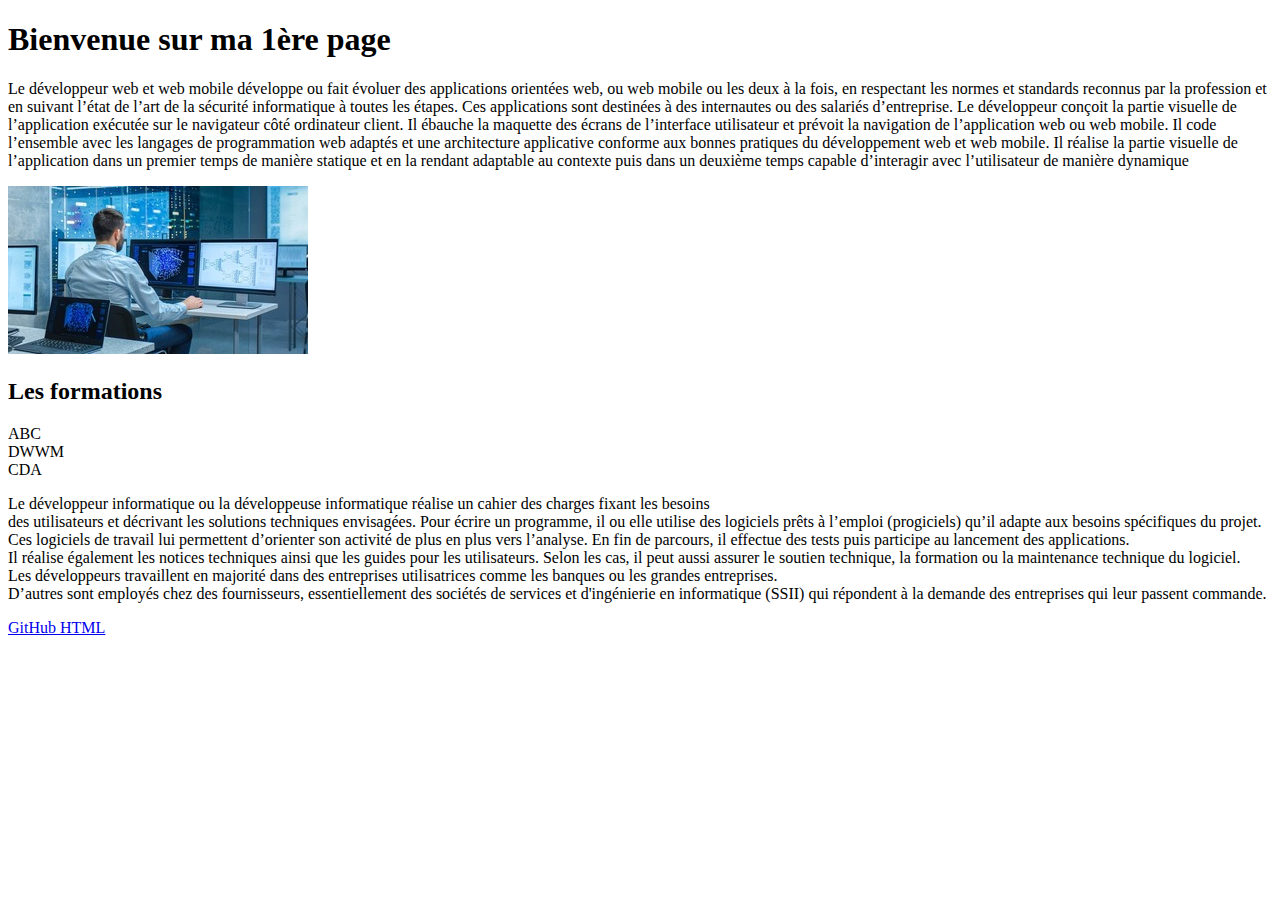
<file: Introduction HTML/Index.html>
﻿<!DOCTYPE html>

<html lang="fr" xmlns="http://www.w3.org/1999/xhtml">

<head>
    <meta charset="utf-8" />
    <title>Mon 1er document HTML</title>
</head>

<body>

    <h1>Bienvenue sur ma 1ère page</h1>
    
    <p>
        Le développeur web et web mobile développe ou fait évoluer des applications orientées web, 
        ou web mobile ou les deux à la fois, en respectant les normes et standards reconnus par la 
        profession et en suivant l’état de l’art de la sécurité informatique à toutes les étapes. Ces 
        applications sont destinées à des internautes ou des salariés d’entreprise. Le développeur 
        conçoit la partie visuelle de l’application exécutée sur le navigateur côté ordinateur client. Il 
        ébauche la maquette des écrans de l’interface utilisateur et prévoit la navigation de 
        l’application web ou web mobile. Il code l’ensemble avec les langages de programmation web 
        adaptés et une architecture applicative conforme aux bonnes pratiques du développement 
        web et web mobile. Il réalise la partie visuelle de l’application dans un premier temps de 
        manière statique et en la rendant adaptable au contexte puis dans un deuxième temps capable 
        d’interagir avec l’utilisateur de manière dynamique
    </p>
   
        <img src="developpeur web.jpg" />
    
        <h2>Les formations</h2>
    
    <li>ABC</li>
    <li>DWWM</li>
    <li>CDA</li>

    <p>Le développeur informatique ou la développeuse informatique réalise un cahier des charges fixant les besoins <br>des utilisateurs et décrivant les solutions techniques envisagées.

        Pour écrire un programme, il ou elle utilise des logiciels prêts à l’emploi  (progiciels) qu’il adapte aux besoins spécifiques du projet.<br> Ces logiciels de travail lui permettent d’orienter son activité de plus en plus vers l’analyse.
        
        En fin de parcours, il effectue des tests puis participe au lancement des applications. <br>Il réalise également les notices techniques ainsi que les guides pour les utilisateurs. Selon les cas, il peut aussi assurer le soutien technique, la formation ou la maintenance technique du logiciel.<br> 
        
        Les développeurs travaillent en majorité dans des entreprises utilisatrices comme les banques ou les grandes entreprises. <br>D’autres sont employés chez des fournisseurs, essentiellement des sociétés de services et d'ingénierie en informatique (SSII) qui répondent à la demande des entreprises qui leur passent commande.
    </p>
    
    <a href="https://github.com/habben57" target="_blank" title="Mon GitHub">GitHub HTML</a>
</body>

</html>
</file>
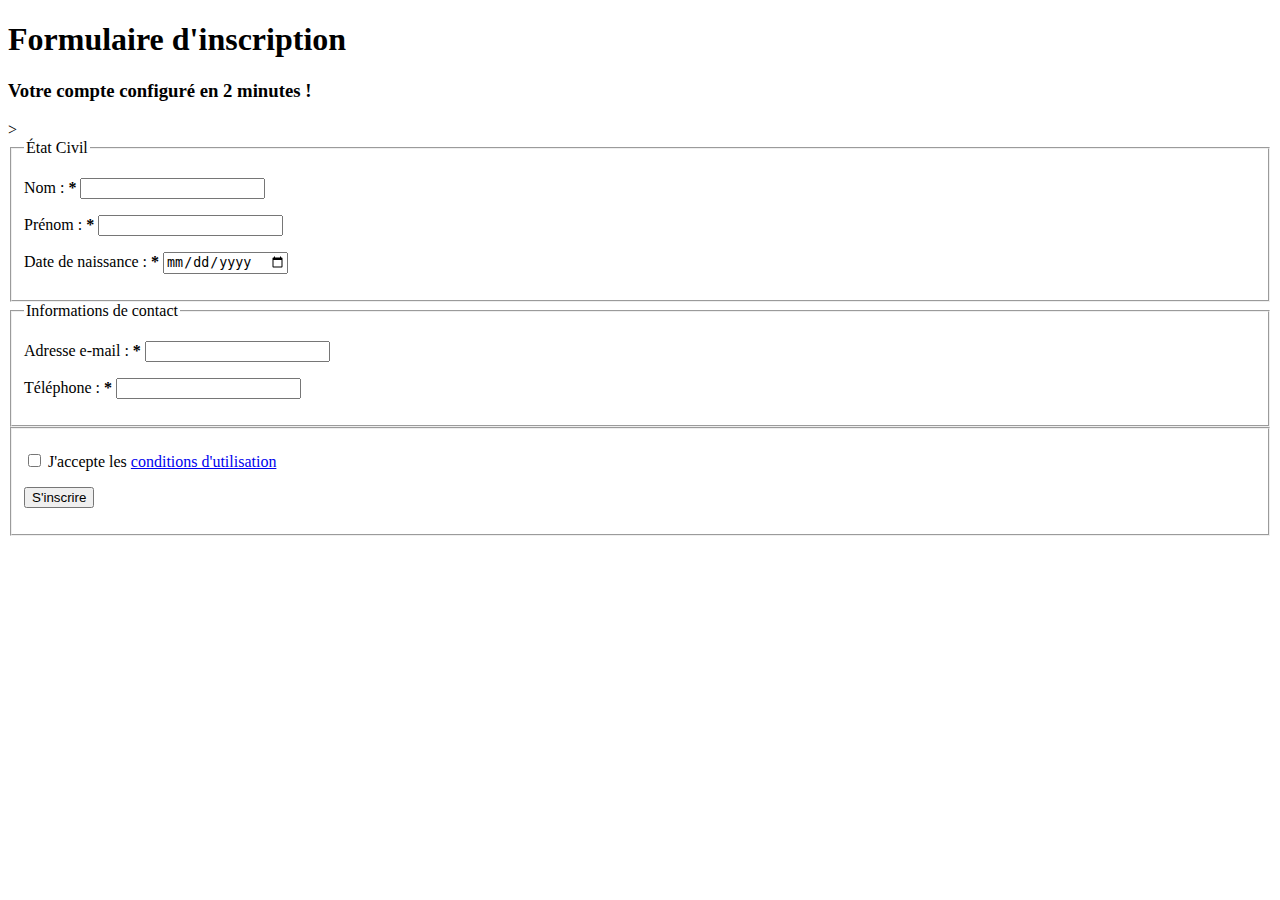
<file: Introduction HTML/formulaire.html>
<!DOCTYPE html>
<html lang="fr">
<head>
    <meta charset="UTF-8">
    <meta name="viewport" content="width=device-width, initial-scale=1.0">
    <title> Mon premier Formulaire</title>
</head>
<body>
    <h1>Formulaire d'inscription</h1>
    <h3>Votre compte configuré en 2 minutes !</h3>
       
    <form action="formulaire.html" method="get">
        ><fieldset>
            <legend>État Civil</legend>
            <p>
                <label for="name">
                    <span>Nom&nbsp;: </span>
                    <strong><span arial-label="required">*</span></strong>   
                </label>
                <input type="text" id="name" name="Nom" required />
            </p>
            <p>
                <label for="name">
                    <span>Prénom&nbsp;: </span>
                    <strong><span aria-label="required">*</span></strong>
                </label>
                <input type="text" id="name" name="Prénom" required />
            </p>
            <p>
                <label for="name">
                    <span>Date de naissance&nbsp;: </span>
                    <strong><span aria-label="required">*</span></strong>
                </label>
                <input type="date" id="start" name="trip-start" value="jj-mm-aaaa" min="01-01-1924" max="31-01-2024" required/>
            </p>
        </fieldset>
        <fieldset>
            <legend>Informations de contact</legend>
            <p>
                <label for="mail">
                    <span>Adresse e-mail&nbsp;:</span>
                    <strong><span aria-label="required">*</span></strong>
                </label>
            <input type="email" id="mail" name="Usermail" required />
            </p>
            <p>
                <label for="telephone">
                    <span>Téléphone&nbsp;:</span>
                    <strong><span aria-label="required">*</span></strong>
                </label>
                <input type="tel" id="telephone" name="Téléphone" required />
            </p>
        </fieldset>
        <fieldset>
            <p> 
                <label for="title_2">
                    <input type="checkbox" id="title_2" name="title" value="Mme." required/> 
                    J'accepte les <a href="https://github.com/AurelienChem">conditions d'utilisation</a>
                </label>
            </p>
            <p><button type="submit" >S'inscrire</button></p>
        </fieldset>
    </form>
</body>

</html>
</file>
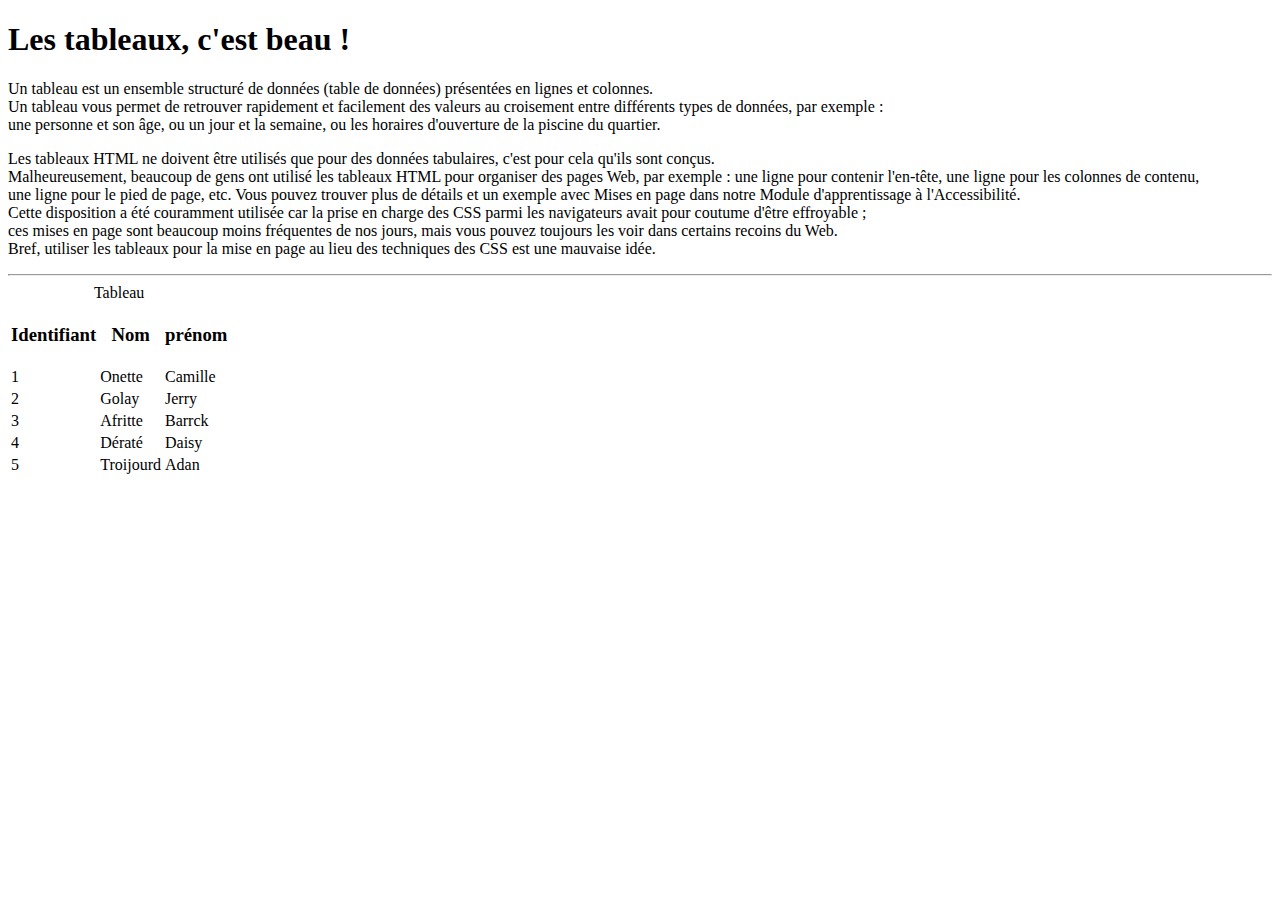
<file: Introduction HTML/tableau.html>
<!DOCTYPE html>

<html lang="fr" xmlns="http://www.w3.org/1999/xhtml">

<head>
    <meta charset="utf-8" />
    <title>Mon 1er tableau HTML</title>
</head>
<body>

    <H1>Les tableaux, c'est beau !</H1>

    <p>
        Un tableau est un ensemble structuré de données (table de données) présentées en lignes et colonnes.<br>
        Un tableau vous permet de retrouver rapidement et facilement des valeurs au croisement entre différents types de données, par exemple : <br>
        une personne et son âge, ou un jour et la semaine, ou les horaires d'ouverture de la piscine du quartier. 
    </p>
    <p>
        Les tableaux HTML ne doivent être utilisés que pour des données tabulaires, c'est pour cela qu'ils sont conçus.<br>
         Malheureusement, beaucoup de gens ont utilisé les tableaux HTML pour organiser des pages Web, par exemple : une ligne pour contenir l'en-tête, une ligne pour les colonnes de contenu,<br>
        une ligne pour le pied de page, etc. Vous pouvez trouver plus de détails et un exemple avec Mises en page dans notre Module d'apprentissage à l'Accessibilité.<br>
        Cette disposition a été couramment utilisée car la prise en charge des CSS parmi les navigateurs avait pour coutume d'être effroyable ; <br>
        ces mises en page sont beaucoup moins fréquentes de nos jours, mais vous pouvez toujours les voir dans certains recoins du Web.<br>

        Bref, utiliser les tableaux pour la mise en page au lieu des techniques des CSS est une mauvaise idée.
    </p>
    <hr>
    <table>

        <caption>
            Tableau         
        </caption>
        
        <tr>
          <th><h3>Identifiant</h3></th>
          <th><h3>Nom</h3></th>
          <th><h3>prénom</h3></th>
        </tr>
        <tr>
            <td>1</td>
            <td>Onette</td>
            <td>Camille</td>
        </tr>
        <tr>
            <td>2</td>
            <td>Golay</td>
            <td>Jerry</td>
        </tr>
        <tr>
            <td>3</td>
            <td>Afritte</td>
            <td>Barrck</td>
        </tr><tr>
            <td>4</td>
            <td>Dératé</td>
            <td>Daisy</td>
        </tr>
        <tr>
            <td>5</td>
            <td>Troijourd</td>
            <td>Adan</td>
        </tr>
        
</body>
</file>
